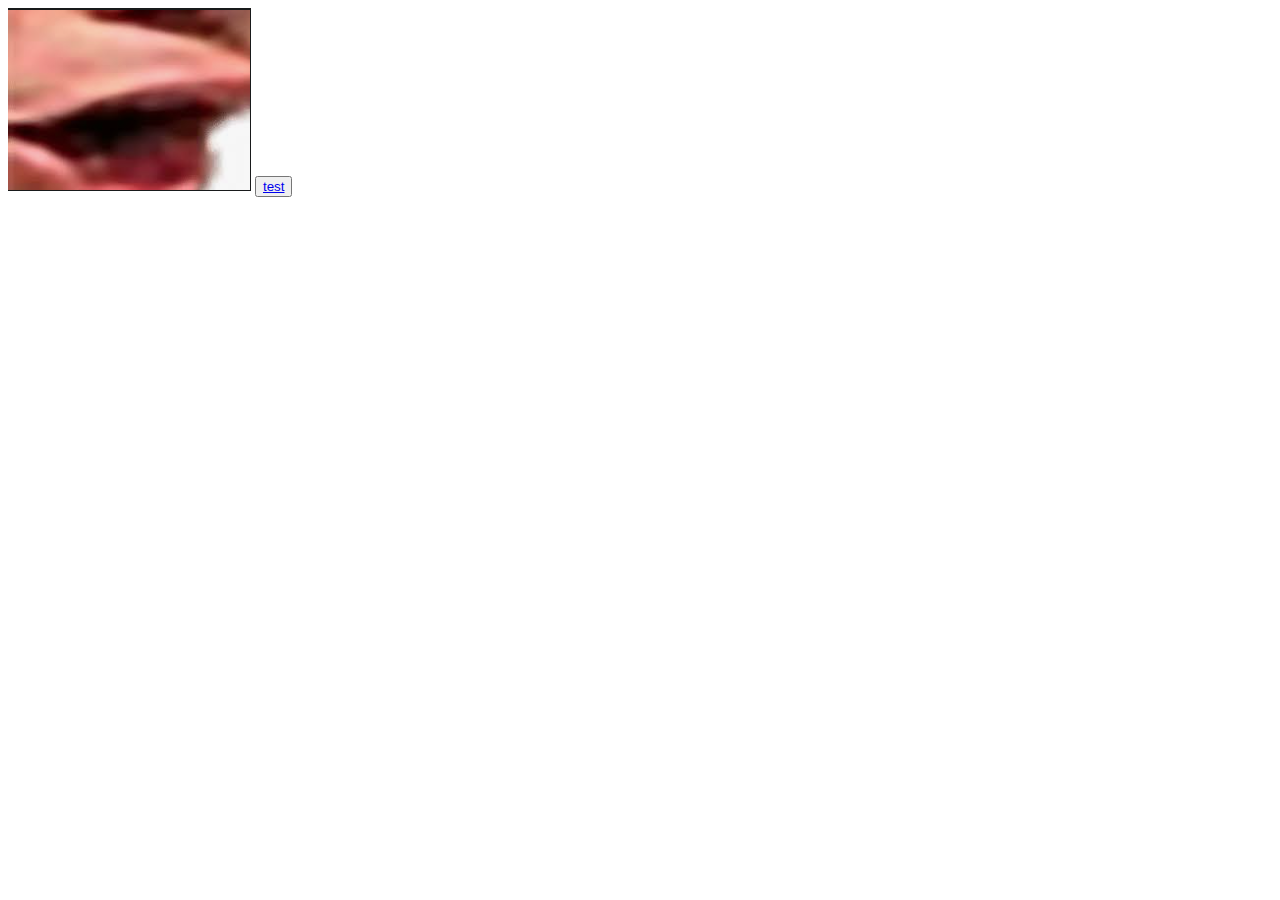
<file: index.html>
<!DOCTYPE html>
<html lang="en">
<head>
    <meta charset="UTF-8">
    <meta http-equiv="X-UA-Compatible" content="IE=edge">
    <meta name="viewport" content="width=device-width, initial-scale=1.0">
    <title>LOL</title>
</head>
<body>
    <img src="images/poggers.png" alt="pog">
    <button><a href='3d.html' alt='Broken Link'>test</a></button>
</body>
</html>
</file>
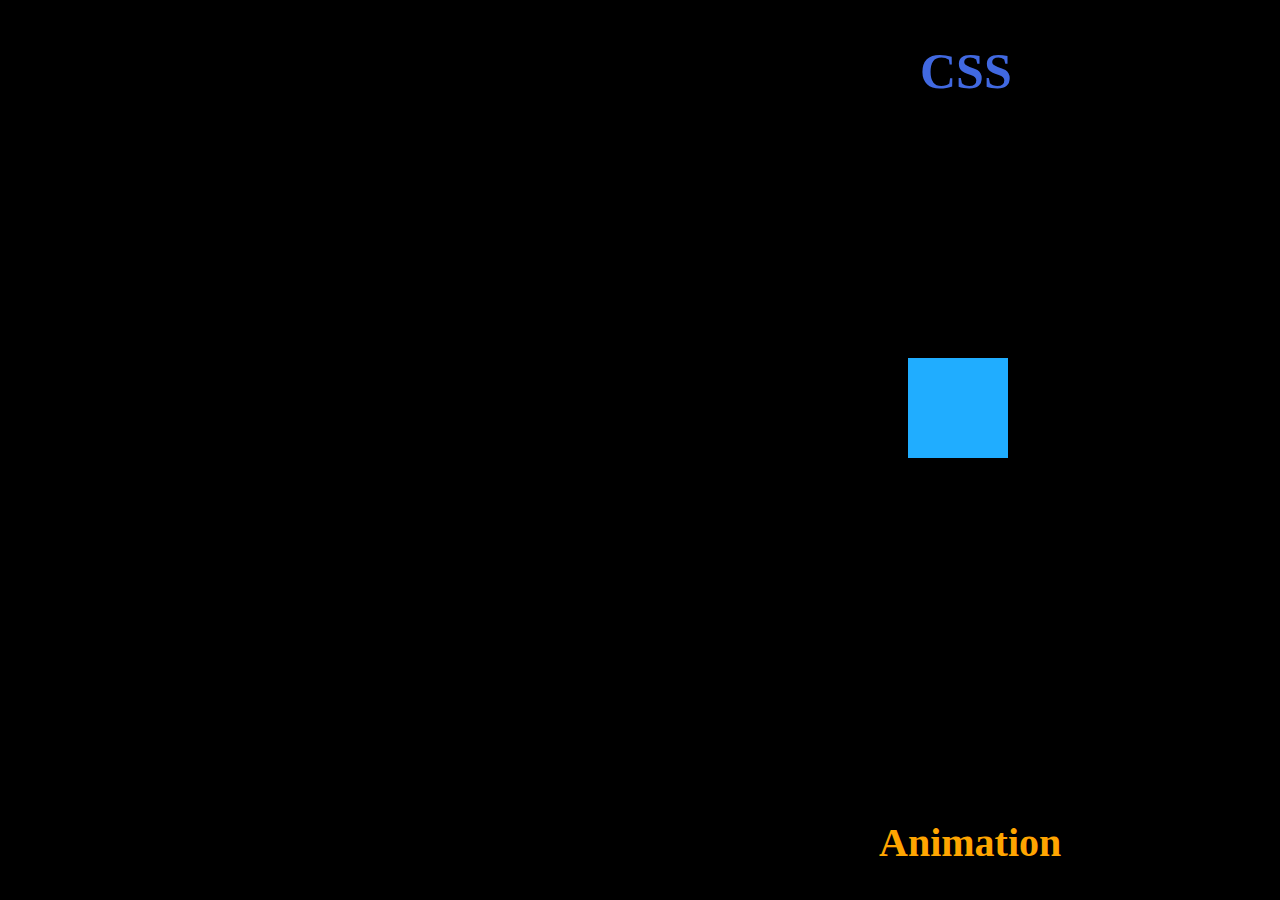
<file: 3d.html>
<!DOCTYPE html>
<html lang="en">
<head>
    <meta charset="UTF-8">
    <meta http-equiv="X-UA-Compatible" content="IE=edge">
    <meta name="viewport" content="width=device-width, initial-scale=1.0">
    <title>Aimace</title>
    <link rel="stylesheet" href="css/render.css">
</head>
<body style="background-color: black;">
    <h1 class="tex1">CSS</h1>
    <h2 class="tex2">Animation</h2>
    <div class="anim"></div>
    
</body>
</html>
</file>
<file: css/render.css>
.anim {
    width: 100px;
    height: 100px;
    background-color: rgb(32, 173, 255);
    position: relative;
    top: 350px;
    left: 900px;
    animation-name: square;
    animation-duration: 4s;
    animation-iteration-count: infinite;
}

@keyframes square {
    0% {
        background-color: rgb(32, 173, 255);
        position: relative;
        top: 350px;
        left: 900px;
    }
    25% {
        background-color: rgb(255, 0, 0);
        position: relative;
        top: 300px;
        left: 700px;
    }
    50% {
        background-color: rgb(255, 0, 234);
        position: relative;
        top: 250px;
        left: 900px;
    }
    72% {
        background-color: snow;
        position: relative;
        top: 200px;
        left: 850px;
    }
    100% {
        background-color: rgb(32, 173, 255);
        position: relative;
        top: 350px;
        left: 900px;
    }
}

.tex1 {
    color: royalblue;
    position: absolute;
    left: 920px;
    font-size: 50px;
}

.tex2 {
    color: orange;
    position: absolute;
    left: 879px;
    bottom: 1px;
    font-size: 40px;
}
</file>
